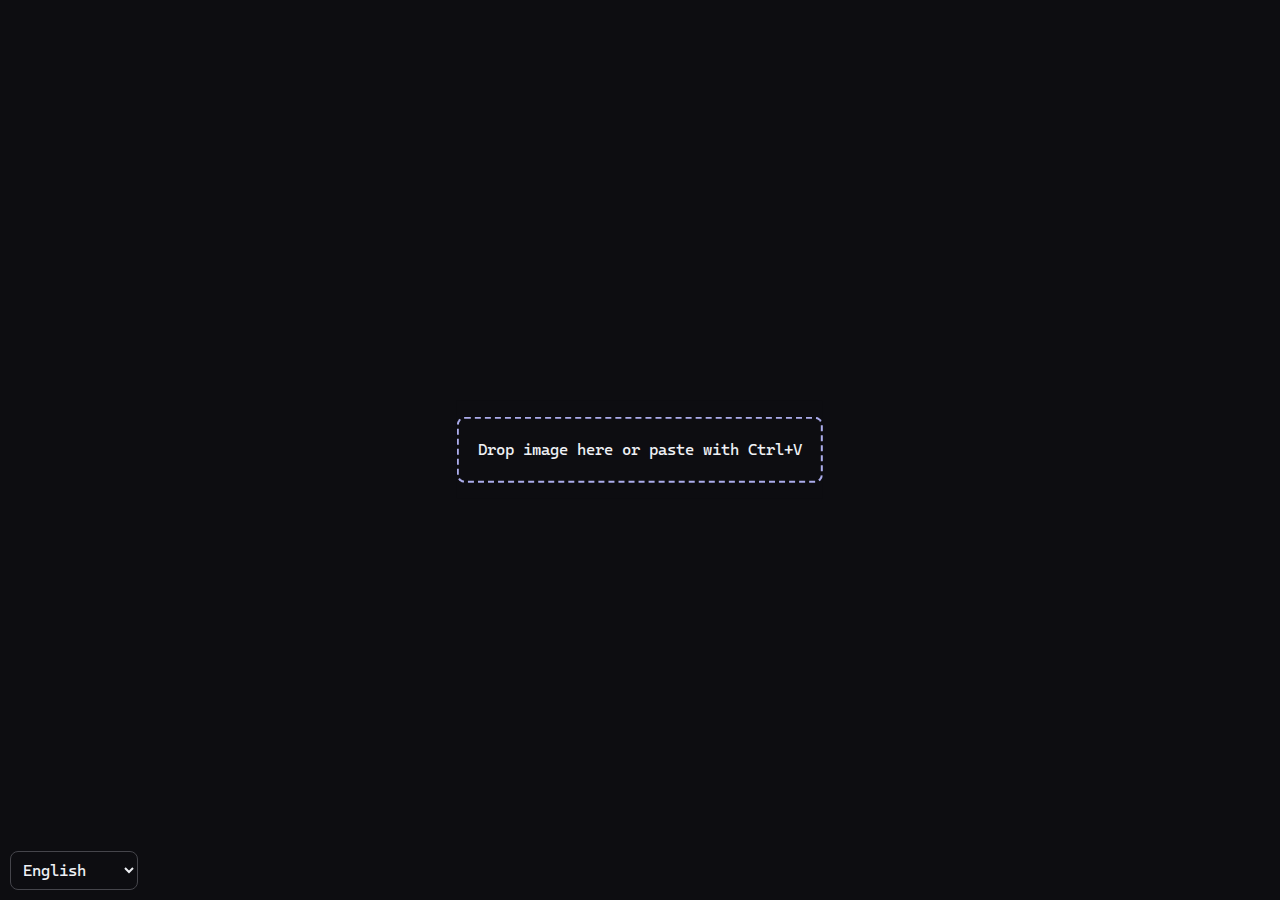
<file: index.html>
<!DOCTYPE html>
<html lang="pt-BR">
<head>
  <meta charset="UTF-8">
  <title>easyocr</title>
  <script src="js/tesseract.min.js"></script>
  <link rel="icon" href="data:image/svg+xml,<svg xmlns=%22http://www.w3.org/2000/svg%22 viewBox=%2210 0 100 100%22><text y=%22.90em%22 font-size=%2290%22>✍</text></svg>"></link>
  <link rel="stylesheet" href="css/reset.css">
  <link rel="stylesheet" href="css/main.css">
</head>
<body>
  
  <select id="lang">
    <option value="eng" selected>English</option>
    <option value="por">Portuguese</option>
    <option value="spa">Spanish</option>
    <option value="fra">French</option>
    <option value="deu">German</option>
    <option value="ita">Italian</option>
    <option value="jpn">Japanese</option>
  </select>

  <main>
    <div id="dropzone">Drop image here or paste with Ctrl+V</div>
    <input type="file" id="fileInput" accept="image/*" hidden multiple>
    <div id="previewBox">
    </div>
    <div id="outputBox">
      <textarea readonly id="output" placeholder="Extracted text will appear here..."></textarea>
    </div>

    <script src="js/ocr.js"></script>
    <script src="js/copy-button.js"></script>
  </main>
</body>
</html>
</file>
<file: css/main.css>
@import url('https://fonts.googleapis.com/css2?family=Cascadia+Code:ital,wght@0,200..700;1,200..700&family=Rubik:ital,wght@0,300..900;1,300..900&display=swap');

* {
  background: #0d0d11;
  color: #eff1f5;
  font-family: "Cascadia Code", sans-serif;
  font-optical-sizing: auto;
  font-style: normal;
  user-select: none;
}

main {
  position: absolute;
  left: 50%;
  top: 50%;
  transform: translate(-50%, -50%);
  max-width: 400px;
  display: flex;
  flex-direction: column;
  justify-content: center;
}

#dropzone {
  border: 2px dashed #acadec;
  padding: 1.2rem;
  text-align: center;
  cursor: pointer;
  border-radius: 0.5rem;
  margin: 1rem 0;
}

#previewBox {
  max-height: 20rem;
  overflow: auto;
  border-radius: 8px;
  display: flex;
  justify-content: center;
  align-items: center;
  border: 2px solid #8283a3;
  display: none;
}

#preview {
  border-radius: 8px;
  display: block;
  max-width: 100%;
  max-height: 100%;
  object-fit: contain;
}

button, select, textarea {
  border-radius: 0.5rem;
  padding: 0.5rem;
  border: 1px solid #45454b;
  background: #0d0d11;
}

textarea {
  width: 100%;
  height: 12rem;
  resize: none;
  margin-top: 1rem;
  border: 2px solid #8283a3;
}

button:hover, select:hover {
  background: #23232e;
}

button:hover {
  cursor: pointer;
}

#outputBox {
  display: none;
}

#lang {
  position: absolute;
  bottom: 10px;
  left: 10px;
}


::-webkit-scrollbar {
  width: 10px;
}

::-webkit-scrollbar-track {
  background: #0d0d11;
}

::-webkit-scrollbar-thumb {
  background: #acadec; 
}

::-webkit-scrollbar-thumb:hover {
  background: #63638d; 
}
</file>
